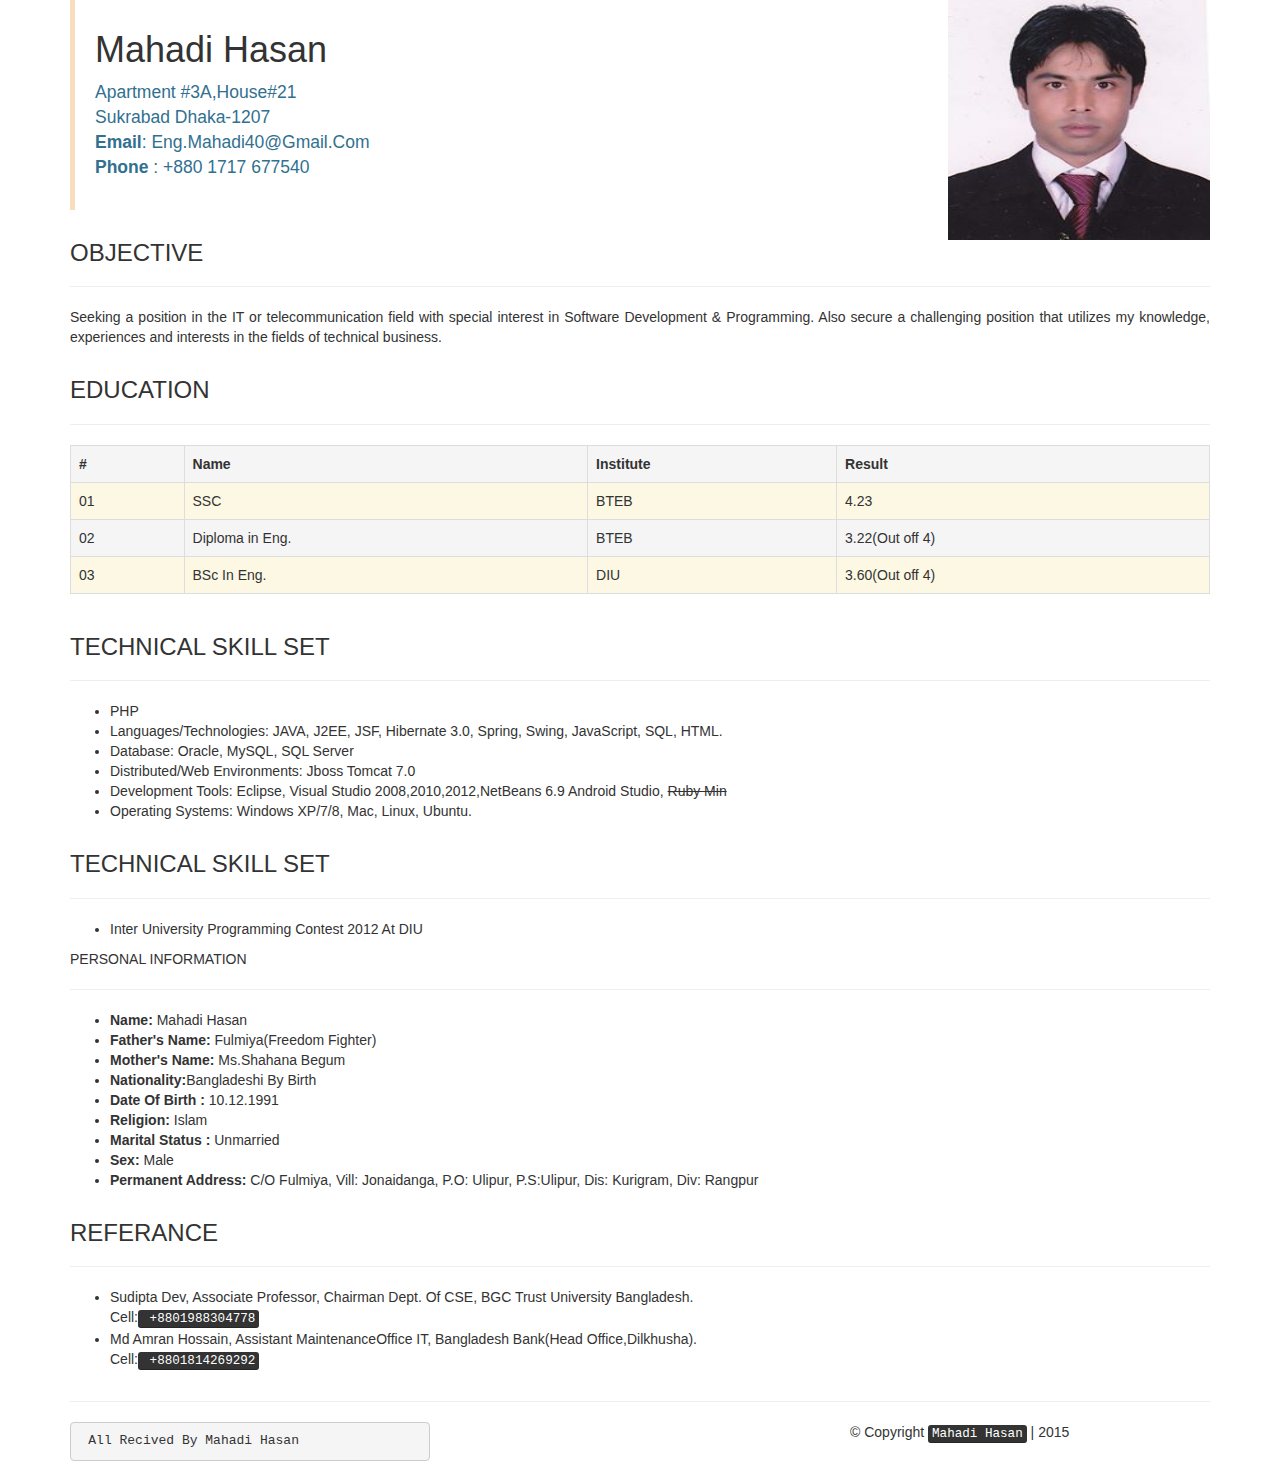
<file: index.html>
<!DOCTYPE html>
<html lang="en">
<head>
    <meta charset="UTF-8">
    <title>Bootstrap :: Cv</title>
    <link rel="stylesheet" href="css/bootstrap.css"/>
    <link rel="stylesheet" href="css/bootstrap-theme.css"/>
</head>
<body>
       
           <div class="container">
               <div class="row">
                   <div class="col-xs-12 col-sm-4">
                      <blockquote>
                       <h1>Mahadi Hasan</h1>
                       <address class="text-info text-capitalize">
                           Apartment #3A,House#21 <br>
                           Sukrabad Dhaka-1207 <br>
                           <b>Email</b>: Eng.mahadi40@gmail.com <br>
                           <b>Phone</b> : +880 1717 677540 <br>
                       </address>
                       </blockquote>
                   </div>
                   <div class="col-xs-12 col-sm-3 col-sm-offset-5">
                      <div class="pic">
                       <img src="images/mahadipic.jpg" alt="" width="100%" height="240px">
                       </div>
                   </div>
               </div>
               
               <div class="row">
               <div class="col-xs-12 col-sm-12">
               <p><b class="text-uppercase h3">Objective</b></p>
               <hr>
               <p class="text-justify">
                   Seeking a position in the IT or telecommunication field with special
                   interest in Software Development & Programming. Also secure a challenging 
                   position that utilizes my knowledge, experiences and interests in the 
                   fields of technical business. 
               </p>
           </div>
         </div>
         <div class="row">
             <div class="col-xs-12 col-sm-12">
                <p class="h3 text-uppercase"> Education</p>
                <hr>
                 <table class="table table-bordered table-striped table-responsive table-hover">
                    <tr class="active">
                     <th>#</th>
                     <th>Name</th>
                     <th>Institute</th>
                     <th>Result</th>
                    </tr>
                    
                    <tr class="warning">
                        <td>01</td>
                        <td><site title="Secondary School Cartificad">SSC</site></td>
                        <td><site title="Bangladesh Technical Education Bord">BTEB</site></td>
                        <td>4.23</td>
                    </tr>
                     <tr class="active">
                        <td>02</td>
                        <td><site title="Diploma in Engenearing">Diploma in Eng.</site></td>
                        <td><site title="Bangladesh Technical Education Bord">BTEB</site></td>
                        <td>3.22(Out off 4)</td>
                    </tr>
                     <tr class="warning">
                        <td>03</td>
                        <td>BSc In Eng.</td></site></td>
                        <td><site title="Daffodil international Univarcity,Dhaka">DIU</site></td>
                        <td>3.60(Out off 4)</td>
                    </tr>
                 </table>
             </div>
         </div>
         
         <div class="row">
             <div class="col-xs-12 col-sm-12">
                 <p class="h3 text-uppercase">Technical Skill Set</p>
                 <hr>
                 <ul>
                     <li class="text-uppercase">PHP</li>
                     <li class="text-capitalize">Languages/Technologies: JAVA, J2EE, JSF, Hibernate 3.0, spring, Swing, JavaScript, SQL, HTML. </li>
                     <li class="text-capitalize">Database: Oracle, MySQL, SQL Server</li>
                     <li class="text-capitalize">Distributed/Web Environments: Jboss Tomcat 7.0 </li>
                     <li class="text-capitalize">Development tools: Eclipse, Visual Studio 2008,2010,2012,NetBeans 6.9 Android studio, <del>Ruby Min</del></li>
                     <li class="text-capitalize">Operating Systems: Windows XP/7/8, Mac, Linux, Ubuntu. </li>
                 </ul>
             </div>
         </div>
         
         <div class="row">
             <div class="col-xs-12 col-sm-12">
                 <p class="text-uppercase h3">Technical skill set</p>
                 <hr>
                 <ul>
                     <li class="text-capitalize">Inter University Programming Contest 2012 at DIU </li>
                 </ul>
             </div>
        </div>
        
<div class="row">
    <div class="col-xs-12">
        <p class="text-uppercase">
            Personal Information
        </p>
        <hr>
        <ul>
            <li class="text-capitalize"><b>Name:</b> Mahadi Hasan</li>
            <li class="text-capitalize"><b>Father's Name:</b> Fulmiya(Freedom Fighter)</li>
            <li class="text-capitalize"><b>Mother's Name:</b> Ms.Shahana begum</li>
            <li class="text-capitalize"><b>Nationality:</b>Bangladeshi by birth</li>
            <li class="text-capitalize"><b>Date Of Birth :</b> 10.12.1991</li>
            <li class="text-capitalize"><b>Religion:</b> Islam</li>
            <li class="text-capitalize"><b>Marital status :</b> Unmarried</li>
            <li class="text-capitalize"><b>Sex:</b> Male</li>
            <li class="text-capitalize"><b>Permanent address:</b> C/o Fulmiya, Vill: Jonaidanga, P.O: Ulipur, P.S:Ulipur, Dis: Kurigram, Div: Rangpur</li>
        </ul>
    </div>
</div>
   
<div class="row">
    <div class="col-xs-12 col-sm-12">
       <p class="h3 text-uppercase">Referance</p>
       <hr>
       <ul>
           <li class="text-capitalize">Sudipta Dev, Associate professor, Chairman Dept. of CSE, BGC Trust University Bangladesh. <br> Cell:<kbd> +8801988304778</kbd> </li>
           <li class="text-capitalize">Md Amran Hossain, Assistant MaintenanceOffice IT, Bangladesh Bank(Head office,Dilkhusha). <br> Cell:<kbd> +8801814269292 </kbd></li>
       </ul>
        
    </div>
</div>
   <hr>
   <div class="row">
       <div class="col-xs-12 col-sm-4"><pre> All Recived By Mahadi Hasan</pre></div>
       <div class="col-xs-12 col-sm-4 col-sm-offset-4">&copy; Copyright <kbd>Mahadi Hasan</kbd> | 2015 </div>
   </div>
    </div>
    
    <script src="js/jquery-1.11.3.min.js"></script>
    <script src="js/bootstrap.js"></script>
</body>
</html>
</file>
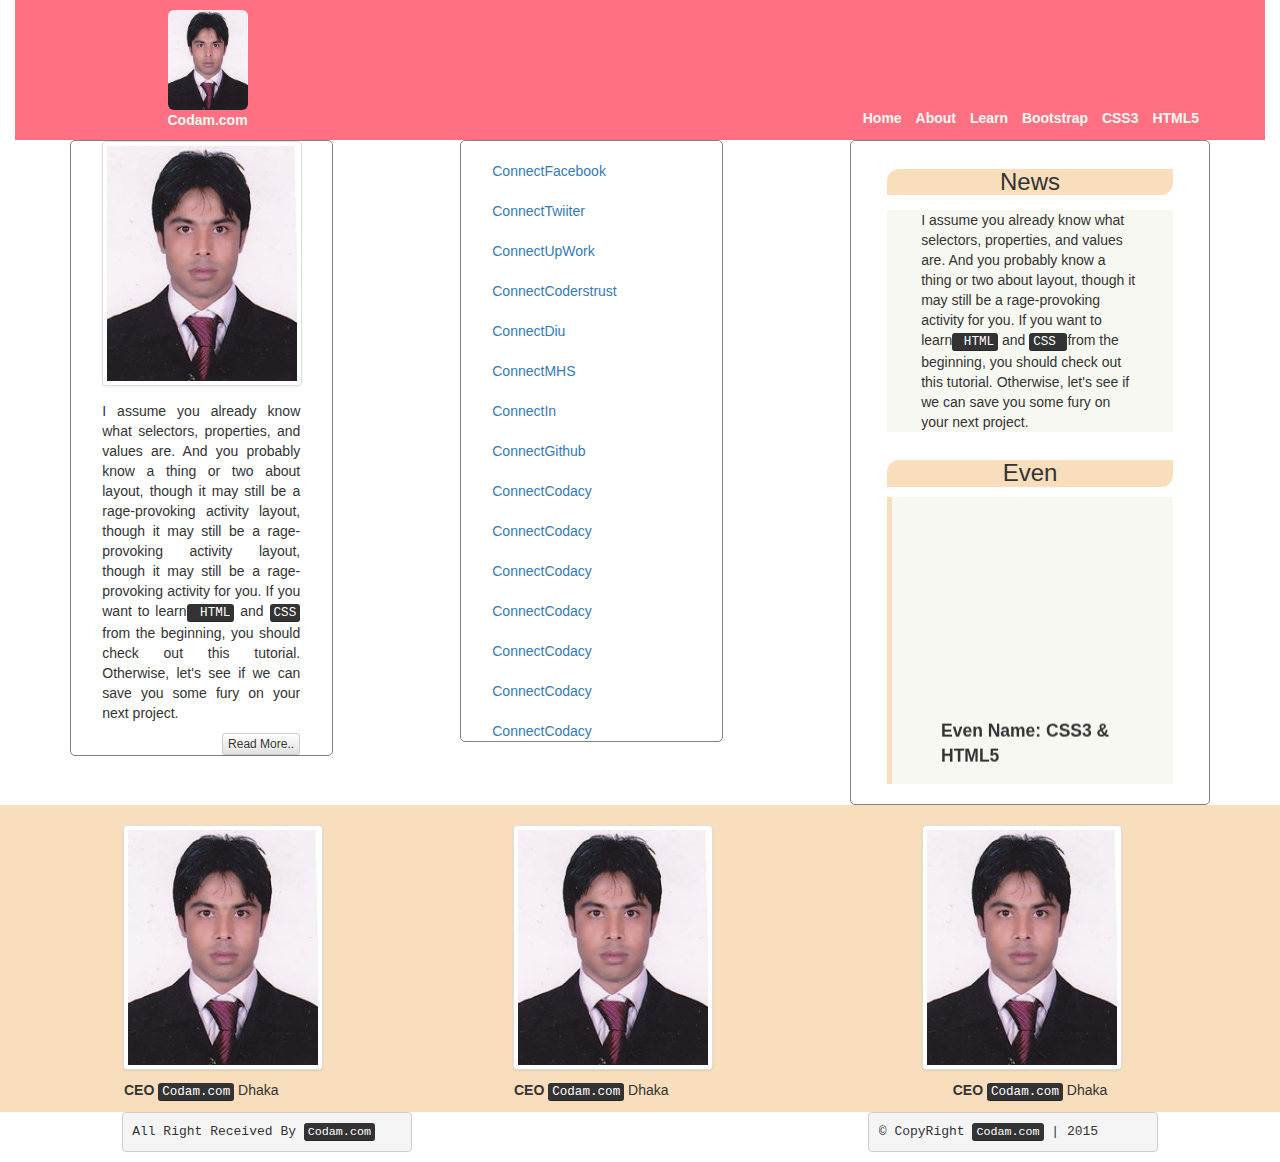
<file: home.html>
<!DOCTYPE html>
<html lang="en">
<head>
    <meta charset="UTF-8">
    <title>Bootstap :: Home Page </title>
    <link rel="stylesheet" href="css/bootstrap.css"/>
    <link rel="stylesheet" href="css/bootstrap-theme.css"/>
    <link rel="stylesheet" href="css/style.css">
</head>
<body>
   <div class="container-fluid">
       <div class="row">
           <div class="col-xs-12 col-sm-12">
              <div class="header_b">
               <div class="container">
                   <div class="row">
                       <div class="col-xs-12 col-sm-2 col-sm-offset-1">
                           <div class="logo">
                            <a href="#">
                             <img src="images/mahadipic.jpg" height="100" alt="logo" class="img-rounded">
                            <p>Codam.com</p>
                            </a>
                            </div>
                       </div>
                       
                       <div class="col-xs-12 col-sm-6 col-sm-offset-2">
                         <div class="nav">
                          <ul class="list-unstyled list-inline">
                              <li><a href="#">Home</a></li>
                              <li><a href="index.html">About</a></li>
                              <li><a href="">Learn</a></li>
                              <li><a href="">Bootstrap</a></li>
                              <li><a href="">CSS3</a></li>
                              <li><a href="">HTML5</a></li>
                          </ul>
                           </div>
                       </div>
                   </div>
               </div>
           </div>
       </div>
   </div>
 </div>
   <div class="container">
      <div class="row">
          <div class="col-xs-12 col-sm-3">
              <aside>
                <img src="images/mahadipic.jpg" width="200" class="img-thumbnail img-responsive" height="300" alt="">
                  
                
                  <p class="text-center text-justify">I assume you already know what selectors, properties,
                   and values are. And you probably know a thing or two about
                    layout, though it may still be a rage-provoking activity 
                    layout, though it may still be a rage-provoking activity 
                    layout, though it may still be a rage-provoking activity 
                      for you. If you want to learn<kbd> HTML</kbd> and <kbd>CSS </kbd>from the beginning, 
                    you should check out this tutorial. Otherwise, let's see if we 
                      can save you some fury on your next project. </p>
                      <button type="button" class="btn btn-default btn-xs">Read More..</button>
                      
              </aside>
          </div>
          <div class="col-xs-12 col-sm-3 col-sm-offset-1">
              <aside>
                <div class="link"><a href="#">ConnectFacebook</a></div>
                <div class="link"><a href="#">ConnectTwiiter</a></div>
                <div class="link"><a href="#">ConnectUpWork</a></div>
                <div class="link"><a href="#">ConnectCoderstrust</a></div>
                <div class="link"><a href="#">ConnectDiu</a></div>
                <div class="link"><a href="#">ConnectMHS</a></div>
                <div class="link"><a href="#">ConnectIn</a></div>
                <div class="link"><a href="#">ConnectGithub</a></div>
                <div class="link"><a href="#">ConnectCodacy</a></div>
                <div class="link"><a href="#">ConnectCodacy</a></div>
                <div class="link"><a href="#">ConnectCodacy</a></div>
                <div class="link"><a href="#">ConnectCodacy</a></div>
                <div class="link"><a href="#">ConnectCodacy</a></div>
                <div class="link"><a href="#">ConnectCodacy</a></div>
                <div class="link"><a href="#">ConnectCodacy</a></div>
              </aside>
          </div>
          <div class="col-xs-12 col-sm-4 col-sm-offset-1">
              <aside>
                <div class="news">
                    <header>
                        <p class="text-center h3">News</p></header>
                        <div class="para">
                            <p>I assume you already know what selectors, properties,
                   and values are. And you probably know a thing or two about
                    layout, though it may still be a rage-provoking activity 
                      for you. If you want to learn<kbd> HTML</kbd> and <kbd>CSS </kbd>from the beginning, 
                    you should check out this tutorial. Otherwise, let's see if we 
                      can save you some fury on your next project.</p>
                        </div>
                </div>
                    
                        <div class="news">
                    <header>
                        <p class="text-center h3">Even</p></header>
                        <div class="para">
                           <blockquote>
                            <p><marquee direction="up" loop="-1" behavior="scroll"><b>Even Name: CSS3 & HTML5</b>
                             <address>
                                 DIU DT-5 Room#201<br>
                                 12/05/2015 <kbd>3pm</kbd>
                             </address>
                             <img src="images/mahadipic.jpg" height="100" alt="logo" class="img-rounded">Speeker:Mahadi Hasan
                           </marquee></p>
                           </blockquote>
                        </div>
                </div>
                     
                     
                      
              </aside>
          </div>
      </div>
   </div>
      </div>
   </div>
   
   <div class="container-fluid">
       <div class="row">
           <div class="top-footer">
             <div class="container">
             <div class="row">
              <div class="col-xs-12 col-sm-3">
                 <div class="management">
                  <img src="images/mahadipic.jpg" class="img-thumbnail" width="200" height="300" alt="">
                     <p class="text-center"><b>CEO </b><a href="#"><kbd>Codam.com</kbd></a> Dhaka</p>
              </div>
                 </div>
              <div class="col-xs-12 col-sm-3 col-sm-offset-1">
                  <div class="management">
                  <img src="images/mahadipic.jpg" class="img-thumbnail" width="200" height="300" alt="">
                     <p class="text-center"><b>CEO </b><a href="#"><kbd>Codam.com</kbd></a> Dhaka</p>
              </div>
              </div>
              <div class="col-xs-12 col-sm-4 col-sm-offset-1">
                  <div class="management">
                  <img src="images/mahadipic.jpg" class="img-thumbnail" width="200" height="300" alt="">
                     <p class="text-center"><b>CEO </b><a href="#"><kbd>Codam.com</kbd></a> Dhaka</p>
                   
              </div>
              </div>
                 </div></div>
               
           </div>
       </div>
   </div>
   
   <div class="container-fluid">
       <div class="row">
           <div class="col-xs-12 col-sm-3 col-sm-offset-1">
               <pre>All Right Received By <kbd>Codam.com</kbd></pre>
           </div>
      
           <div class="col-xs-12 col-sm-3 col-sm-offset-4"><pre>&copy; CopyRight <kbd>Codam.com</kbd> | 2015 </pre></div>
       </div>
   </div>
    
    <script src="js/jquery-1.11.3.min.js"></script>
    <script src="js/bootstrap.js"></script>
</body>
</html>
</file>
<file: css/style.css>
.header_b{background: #FF7182;width: 100%;}
.nav{width: 100%;color: #FFAE5D;margin-top: 108px;}
.logo{margin-top: 10px;}
.logo img:hover{box-shadow: 2px 2px 5px gray;}
.logo p{color: #F8F8F2;font-weight: bold}

.nav{margin-left: 55%;}
.nav ul{}
.nav ul li{}
.nav ul li a{color: #F8F8F2;font-weight: bold}

aside{border: 1px solid gray;border-radius: 5px;}

aside img{margin-left: 12%}
aside button{margin-left: 58%; color: #F8F8F2;font-weight: bold }
aside p{margin-left: 12%;margin-right: 12%;margin-top: 15px;}

.link{width: 76%;margin-left: 12%;margin-top: 20px;}

.news{width: 80%; margin-left: 10%; margin-top: 28px;border-radius: 5px;}

header{background: #F8DEBD;border-radius:12px 0px 12px 0px;margin-bottom: 0px;}

.para{background: #F8F8F2;margin-top: 0px;}

.top-footer{background: #F8DEBD;}

.management{margin-top: 20px;}
.management p{margin-top: 10px;}
.management img{margin-left:20%;}
</file>
